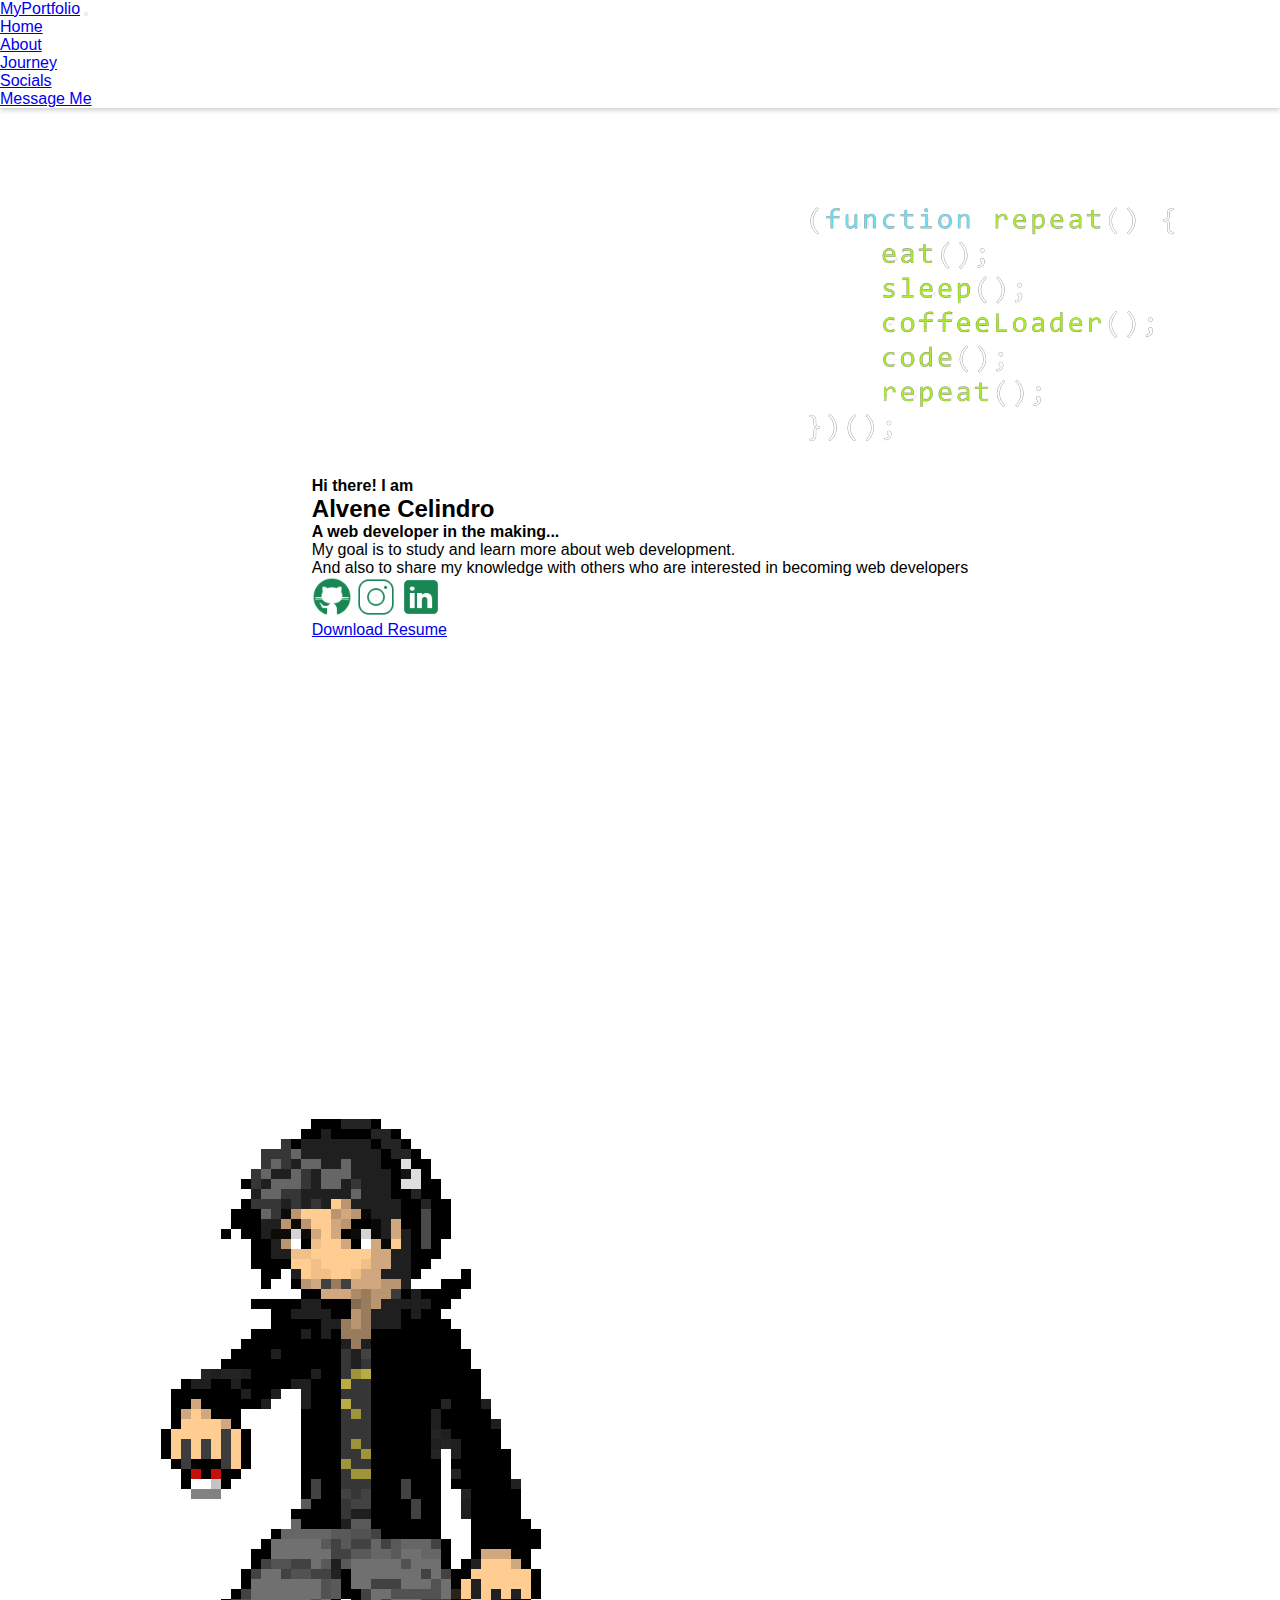
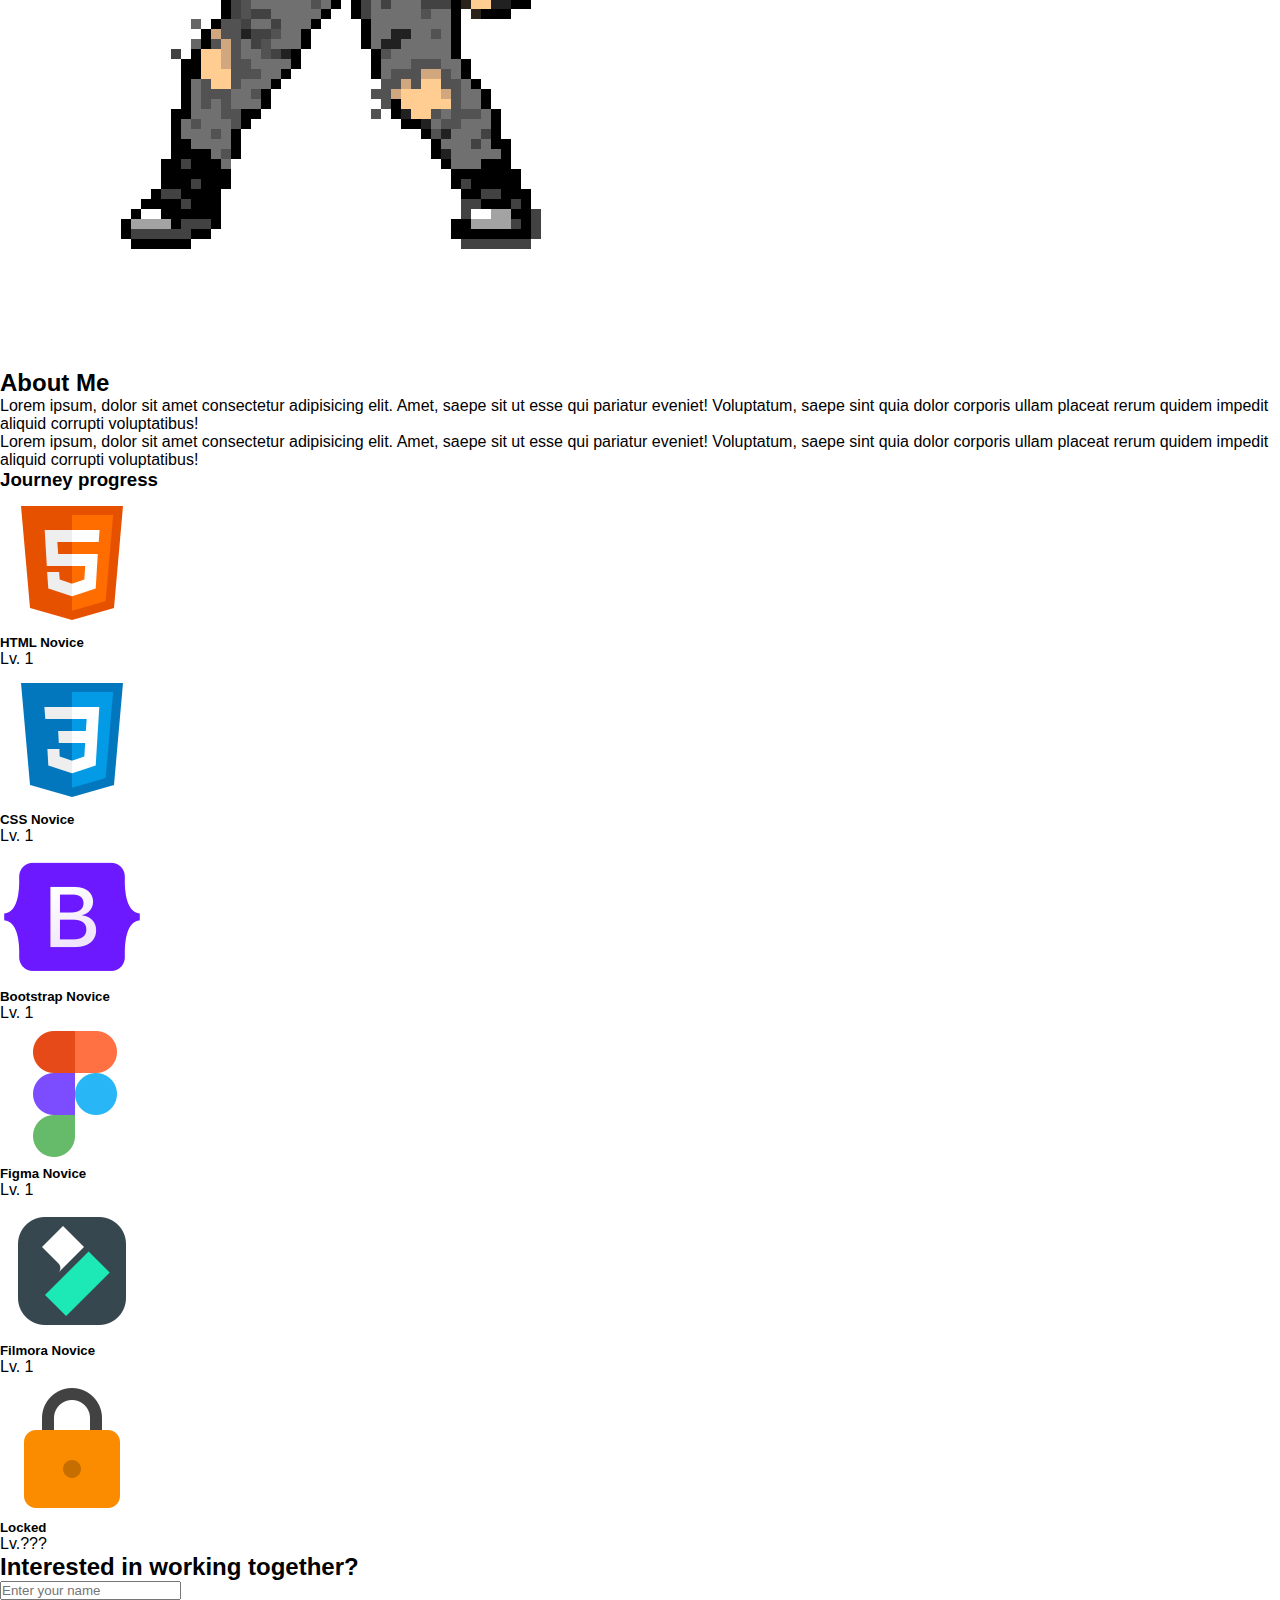
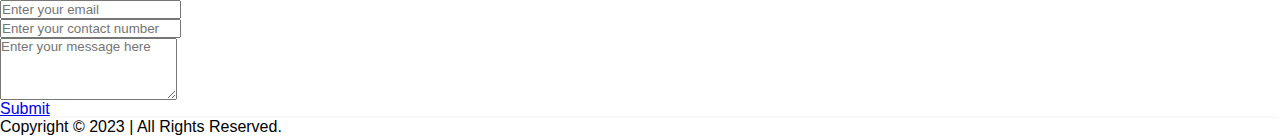
<file: index.html>
<html lang="en">
<head>
        <!-- meta tags -->
    <meta charset="UTF-8">
    <meta name="viewport" content="width=device-width, initial-scale=1.0">
    <title>Mini Project 1</title>
    <link rel="stylesheet"  href="style.css">
        <!--bootstrap link--> 
        <link href="https://cdn.jsdelivr.net/npm/bootstrap@5.3.1/dist/css/bootstrap.min.css" rel="stylesheet" integrity="sha384-4bw+/aepP/YC94hEpVNVgiZdgIC5+VKNBQNGCHeKRQN+PtmoHDEXuppvnDJzQIu9" crossorigin="anonymous">    
        
</head>
<body>
  <header>
    <!-- nav bar -->
    <div class="container-nav">   
      <nav class="navbar navbar-expand-xl navbar-full-width bg-success">
        <div class="container-xl">
          <a class="navbar-brand fw-bold text-white" href="#">MyPortfolio</a>
          <button class="navbar-toggler" type="button" data-bs-toggle="collapse" data-bs-target="#navbarNav" aria-controls="navbarNav" aria-expanded="false" aria-label="Toggle navigation">
            <span class="navbar-toggler-icon"></span>
          </button>
  
          <!-- navbar contents here-->
          <div class="collapse navbar-collapse nav justify-content-end" id="navbarNav">
            <ul class="navbar-nav ml-auto">
              <li class="nav-item">
                <a class="nav-link active text-white" aria-current="page" href="#home-section">Home</a>
              </li>
              <li class="nav-item">
                <a class="nav-link active text-white" href="#about-section">About</a>
              </li>
              <li class="nav-item">
                <a class="nav-link active text-white" href="#journey-section">Journey</a>
              </li>
              <li class="nav-item">
                <a class="nav-link active text-white" href="#socials-section">Socials</a>
              </li>
              <li class="nav-item">
                <a class="nav-link active text-white" href="#message-section">Message Me</a>
              </li>
            </ul>
          </div>
        </div>
      </nav>
    </div>
  </header>
  


          <!-- Home Page -->
          <section id="home-section" class="home">
            <div class="container">
              <div class="row">
                <div class="col-md-6">
                  <h4>Hi there! I am</h4>
                  <h2>Alvene Celindro</h2>
                  <h4>A web developer in the making...</h4>
                  <p>My goal is to study and learn more about web development.<br>
                    And also to share my knowledge with others who are interested 
                    in becoming web developers</p>
                </div>
                </div>
                
                <section> 
                <div class="col-md-6">
                  <div class="links">
                    <a href="https://github.com/acelindro-1"><img src="images/github.png" height="40" alt="Github"></a>
                    <a href="https://www.instagram.com/alvnclndro_/"><img src="images/instragram.png" height="40" alt="Instagram"></a>
                    <a href="https://www.linkedin.com/in/alvene-celindro-735729240/"><img src="images/linkedin.png" height="40" alt="LinkedIn"></a>
                  </div>

                  <div class="code col-md-6 row container">
                    <img src="images/repeat1.png" alt="webdev">
                  </div>
                </section>
                    <section>
                      <div class="resume d-grid gap-1 d-md-flex justify-content-md-center">
                      <a href="https://docs.google.com/document/d/1PbxFaWSuBd_a3QRXBwdTsYz7ehPdDHdg/edit?usp=sharing&ouid=109593214874399392361&rtpof=true&sd=true" class="btn btn-outline-success me-md-2" role="button">Download Resume</a>
                      </div>
                      
                    </section>
                </div>
              </div>
          </section>
          

          <!-- About me -->
          <section id="about-section" class="about">
          <nav class="navbar navbar-expand-xl bg-success">
            <h3 class="container-fluid">
            <span class="navbar-brand mb-0 h1"></span>
            </h3>
          </nav>
          <section id="about-section" class="about">   
          <div class="container">
            <div class="row">
              <div class="col-md-6">
                <div class="trainer">   
                  <img src="images/trainer1.png" alt="trainer" class="img-fluid">
                </div>
              </div>
              <div class="col-md-6 d-flex justify-content-center align-items-center">
                <section class="about text-center">
                      <h2 class="fw-bold">About Me</h2>
                      <p>
                        Lorem ipsum, dolor sit amet consectetur adipisicing elit. Amet, saepe sit ut esse qui pariatur eveniet!
                        Voluptatum, saepe sint quia dolor corporis ullam placeat rerum quidem impedit aliquid corrupti voluptatibus!
                      </p>
                      <p>
                        Lorem ipsum, dolor sit amet consectetur adipisicing elit. Amet, saepe sit ut esse qui pariatur eveniet!
                        Voluptatum, saepe sint quia dolor corporis ullam placeat rerum quidem impedit aliquid corrupti voluptatibus!
                      </p>
                      
                </section>
              </section>
           </section>
              </div>
            </div>
          </div>
          

          <!-- My Journey -->

          <section id="journey-section" class="journey">
            <nav class="navbar navbar-expand-xl bg-success">
              <div class="container-fluid">
                <span class="navbar-brand mb-0 h1"></span>
              </div>
            </nav>
          <section id="journey-section" class="journey">
          <div class="container space-between">
            <h3 class="text-center align-items-center p-5 fw-bold">Journey progress</h3>
            <div class="row">
              <div class="col-lg-4 col-md-6 col-sm-6 mb-4 text-center">
                <img src="images/html.png" alt="html-logo">
                <h5>HTML Novice</h5>
                <p> Lv. 1</p>
                <div class="progress" role="progressbar" aria-label="Animated striped example" aria-valuenow="10" aria-valuemin="0" aria-valuemax="100">
                <div class="progress-bar progress-bar-striped progress-bar-animated" style="width: 35%"></div>
                </div>    
              </div>
              <div class="col-lg-4 col-md-6 col-sm-6 mb-4 text-center">
                <img src="images/css.png" alt="css-logo">
                <h5>CSS Novice</h5>
                <p> Lv. 1</p>
                <div class="progress" role="progressbar" aria-label="Animated striped example" aria-valuenow="10" aria-valuemin="0" aria-valuemax="100">
                <div class="progress-bar progress-bar-striped progress-bar-animated" style="width: 35%"></div>
                </div>
  
              </div>
              <div class="col-lg-4 col-md-6 col-sm-6 mb-4 text-center"> 
                <img src="images/bootstrap.png" alt="bootstrap-logo">
                <h5>Bootstrap Novice</h5>
                <p> Lv. 1</p>
                <div class="progress" role="progressbar" aria-label="Animated striped example" aria-valuenow="10" aria-valuemin="0" aria-valuemax="100">
                <div class="progress-bar progress-bar-striped progress-bar-animated" style="width: 30%"></div>
                </div>

                <div> </div>
              </div>
              <div class="col-lg-4 col-md-6 col-sm-6 mb-4 text-center">
                <img src="images/figma.png" alt="bootstrap-logo">
                <h5>Figma Novice</h5>
                <p> Lv. 1</p>
                <div class="progress" role="progressbar" aria-label="Animated striped example" aria-valuenow="10" aria-valuemin="0" aria-valuemax="100">
                <div class="progress-bar progress-bar-striped progress-bar-animated" style="width: 50%"></div>
                </div>
    
              </div>
              <div class="col-lg-4 col-md-6 col-sm-6 mb-4 text-center">
                <img src="images/filmora.png" alt="bootstrap-logo">
                <h5>Filmora Novice</h5>
                <p> Lv. 1</p>
                <div class="progress" role="progressbar" aria-label="Animated striped example" aria-valuenow="10" aria-valuemin="0" aria-valuemax="100">
                <div class="progress-bar progress-bar-striped progress-bar-animated" style="width: 50%"></div>
                </div>

              </div>
              <div class="col-lg-4 col-md-6 col-sm-6 mb-4 text-center">
                <img src="images/locked.png" alt="bootstrap-logo">
                <h5>Locked</h5>
                <p> Lv.???</p>
                <div class="progress" role="progressbar" aria-label="Basic example" aria-valuenow="0" aria-valuemin="0" aria-valuemax="100">
                  <div class="progress-bar" style="width: 0%"></div>
                </div>
                </div>
            </div>
            </div>
          </div>
        </div>
      </div>
        <script src="https://cdn.jsdelivr.net/npm/bootstrap@5.3.1/dist/js/bootstrap.bundle.min.js" integrity="sha384-HwwvtgBNo3bZJJLYd8oVXjrBZt8cqVSpeBNS5n7C8IVInixGAoxmnlMuBnhbgrkm" crossorigin="anonymous">
        </script>
        </section>
        </section>
        
    
        <!-- Message Me  -->
        
        <section id="message-section" class="message contact justify-content-center text-center">
          <nav class="navbar navbar-expand-xl bg-success">
            <div class="container-fluid">
              <span class="navbar-brand mb-0 h1"></span>
            </div>
          </nav>

          <div class="container mt-5">
          <h2 class="p-4 fw-bold">Interested in working together?</h2>
          <form>
            <div class="mb-3">
              <label for="name" class="form-label"></label>
              <input type="text" class="form-control" id="name" name="name" required placeholder="Enter your name">
            </div>
            <div class="mb-3">
              <label for="email" class="form-label"></label>
              <input type="email" class="form-control" id="email" name="email" required placeholder="Enter your email">
            </div>
            <div class="mb-3">
              <label for="contact" class="form-label"></label>
              <input type="tel" class="form-control" id="contact" name="contact" required placeholder="Enter your contact number">
            </div>
              <div class="mb-3">
                <label for="message" class="form-label"></label>
                <textarea class="form-control" id="message" name="message" rows="4" required placeholder="Enter your message here"></textarea>
              </div>
              </div>
              <div>
                <div class="resume d-grid gap-1 d-md-flex justify-content-md-center">
                  <a href="submit.html" class="btn btn-outline-success me-md-2" role="button">Submit</a>
                  </div>
              </div>              
          </form>
      </div>
      </form>
      </section>
      <!-- Add Bootstrap JS and jQuery (required for some Bootstrap features) here -->
      <script src="https://code.jquery.com/jquery-3.6.0.min.js"></script>
      <script src="https://cdn.jsdelivr.net/npm/bootstrap@5.3.1/dist/js/bootstrap.bundle.min.js"></script>
      
      
       <section> 
        <footer class="navbar navbar-expand-lg navbar-custom align-item-end bg-success mt-5">
          <div class="container-lg">
            <a class="navbar-brand">Copyright &copy; 2023 | All Rights Reserved.</a>
          </div>        
    </section>
      


</body>
</html>
</file>
<file: style.css>
* {
    margin: 0;
    padding: 0;
    box-sizing: border-box;
    font-family: 'Roboto', sans-serif;
  }

  p {
    font-family: 'Open Sans', sans-serif;
  }
  
  .navbar {
    position: relative;
    width: 100%;
    z-index: 100;
    box-shadow: 0px 2px 5px rgba(0, 0, 0, 0.2)
  }

  
  /* For home page */

  .home {
  display: flex;
  flex-direction: column;
  min-height: 100%;
  position: relative;
  justify-content: center;
  align-items: center;
}

  .code {
    display: flex;
    justify-content: center;
    position: absolute;
    top: 0;
    right: 0;
  }
  
  @media (max-width: 768px) {
    .code {
      position: static; 
      text-align: center; 
      margin-top: 10px; 
    }
  }

/*about me*/

.trainer {
  padding: 80px;
}
</file>
